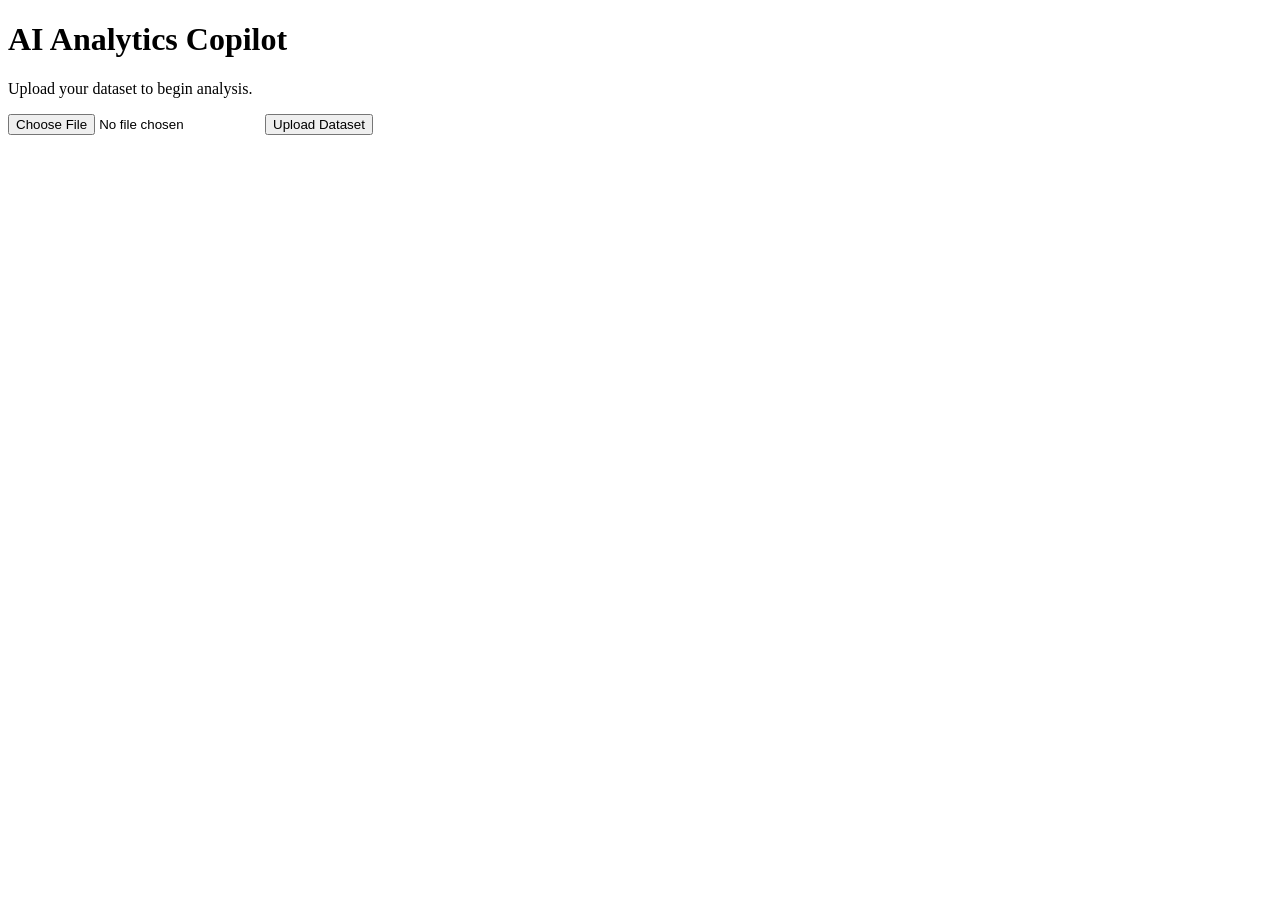
<file: templates/index_backup.html>
<!DOCTYPE html>
<html>

<head>
    <title>AI Analytics Copilot</title>
</head>

<body>

    <h1>AI Analytics Copilot</h1>

    <p>Upload your dataset to begin analysis.</p>

    <form action="/upload" method="POST" enctype="multipart/form-data">
        
        <input
            type="file"
            name="file"
            accept=".csv,.xlsx"
            required
        >
        <button type="submit">
            Upload Dataset
        </button>

    </form>

</body>
</html>
</file>
